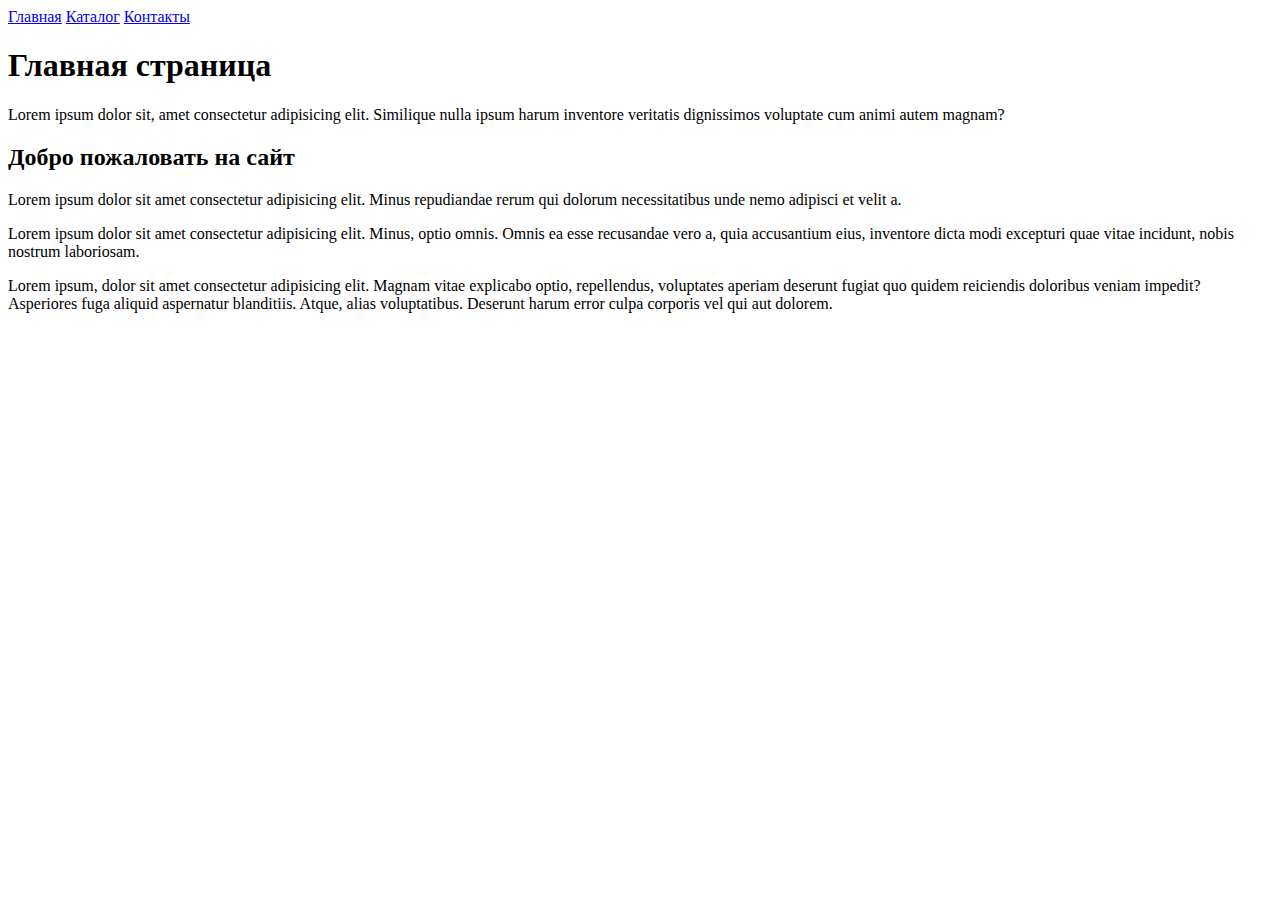
<file: index.html>
<!doctype html>
<html>
    <head>
        <title>Document</title>
        <meta charset="UTF-8">
        <meta name="viewport" content="width=device-width, initial-scale=1.0">
    </head>
    <body>
        <a href="index.html">Главная</a>
        <a href="catalog/catalog.html">Каталог</a>
        <a href="ticket.html">Контакты</a>
        <h1>Главная страница</h1>
        <p>Lorem ipsum dolor sit, amet consectetur adipisicing elit. Similique nulla ipsum harum inventore veritatis dignissimos voluptate cum animi autem magnam?</p>
        <h2>Добро пожаловать на сайт</h2>
        <p>Lorem ipsum dolor sit amet consectetur adipisicing elit. Minus repudiandae rerum qui dolorum necessitatibus unde nemo adipisci et velit a.</p>
        <p>Lorem ipsum dolor sit amet consectetur adipisicing elit. Minus, optio omnis. Omnis ea esse recusandae vero
            a, quia accusantium eius,  inventore dicta modi excepturi quae vitae incidunt, nobis nostrum laboriosam.</p>
        <p>Lorem ipsum, dolor sit amet consectetur adipisicing elit. Magnam vitae explicabo optio, repellendus,
            voluptates aperiam  deserunt fugiat quo quidem reiciendis doloribus veniam impedit? Asperiores fuga
            aliquid aspernatur  blanditiis. Atque, alias voluptatibus. Deserunt harum error culpa corporis vel qui aut dolorem.</p>
    </body>
</html>
</file>
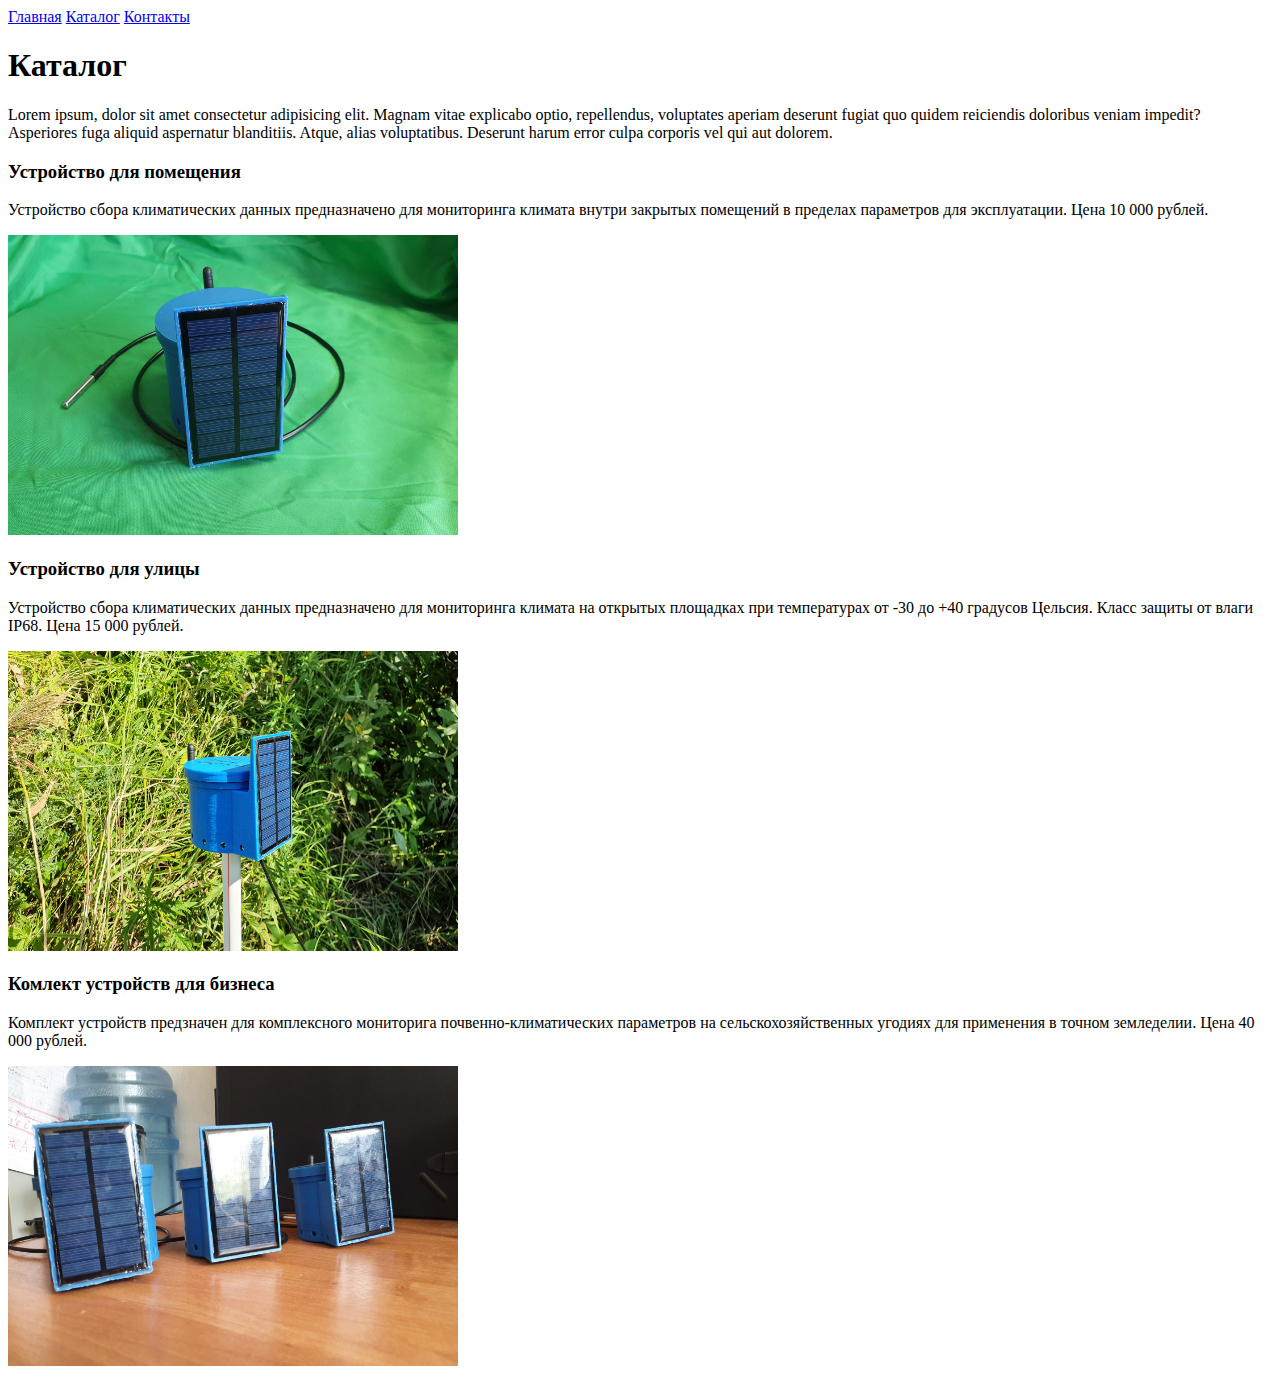
<file: catalog/catalog.html>
<!doctype html>
<html>
    <head>
        <title>Document</title>
        <meta charset="UTF-8">
        <meta name="viewport" content="width=device-width, initial-scale=1.0">
    </head>
    <body>
        <a href="../index.html">Главная</a>
        <a href="info/about.html">Каталог</a>
        <a href="ticket.html">Контакты</a>
        <h1>Каталог</h1>
        <p>Lorem ipsum, dolor sit amet consectetur adipisicing elit. Magnam vitae explicabo optio, repellendus,
            voluptates aperiam deserunt fugiat quo  quidem reiciendis doloribus veniam impedit? Asperiores fuga
            aliquid aspernatur blanditiis.  Atque, alias voluptatibus. Deserunt harum error culpa corporis vel qui aut dolorem.</p>
        <p>
            <h3>Устройство для помещения</h3>
            <p>Устройство сбора климатических данных предназначено для мониторинга климата внутри закрытых
                помещений в пределах параметров для эксплуатации. Цена 10 000 рублей.</p>
            <img src="../img/probe_photo.jpg" width="450" height="300" class="img" alt="Пример">
            <h3>Устройство для улицы</h3>
            <p>Устройство сбора климатических данных предназначено для мониторинга климата на открытых площадках при
                температурах от -30 до +40 градусов Цельсия. Класс защиты от влаги IP68. Цена 15 000 рублей.</p>
            <img src="../img/field_probe.jpg" width="450" height="300" class="img" alt="Пример">
            <h3>Комлект устройств для бизнеса</h3>
            <p>Комплект устройств предзначен для комплексного мониторига почвенно-климатических параметров на
                сельскохозяйственных угодиях для применения в точном земледелии. Цена 40 000 рублей.</p>
            <img src="../img/probes.jpg" width="450" height="300" class="img" alt="Пример">
    </body>
</html>
</file>
